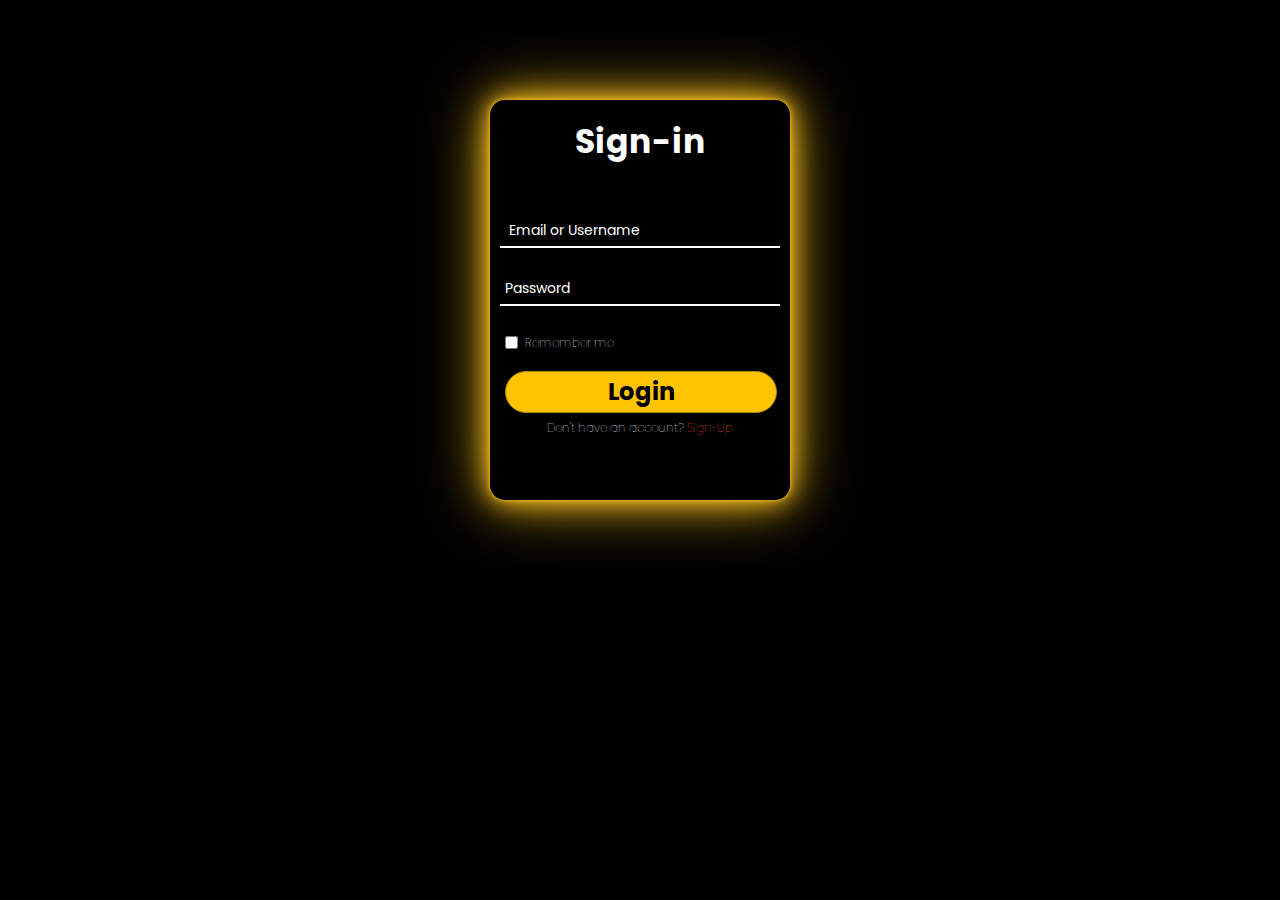
<file: New Login-Signup/index.html>
<!DOCTYPE html>
<html lang="en">
  <head>
    <meta charset="UTF-8" />
    <meta name="viewport" content="width=device-width, initial-scale=1.0" />
    <link rel="stylesheet" href="style.css" />
    <title>Login & Signup</title>
  </head>
  <body>
    <div class="container">
      <div class="main-page">
        <div class="signin-text">
          <h2>Sign-in</h2>
        </div>
        <div class="email-username-section">
          <input
            type="text"
            placeholder=" Email or Username"
            class="email-username-box" />
        </div>

        <div class="password">
          <input type="password" placeholder="Password" class="pass" />
        </div>
        <div class="checkbox-section">
          <input type="checkbox" class="main-checkbox" id="click" />
          <h4 class="checkbox-text"><label for="click">Remember me</label></h4>
        </div>
        <div class="login-button">
          <h2 class="login" id="login">
            <a class="login-link-tag" href="http://127.0.0.1:5500/signup.html"
              >Login</a
            >
          </h2>
        </div>
        <div class="account">
          <h3 class="account-text">
            Don't have an account?
            <a class="link-tag" href="http://127.0.0.1:5500/signup.html"
              >Sign-Up
            </a>
          </h3>
        </div>
      </div>
    </div>
    <script>
      function showMessage() {
        alert("Login successful");
      }

      document.getElementById("login").addEventListener("click", showMessage);
    </script>
  </body>
</html>
</file>
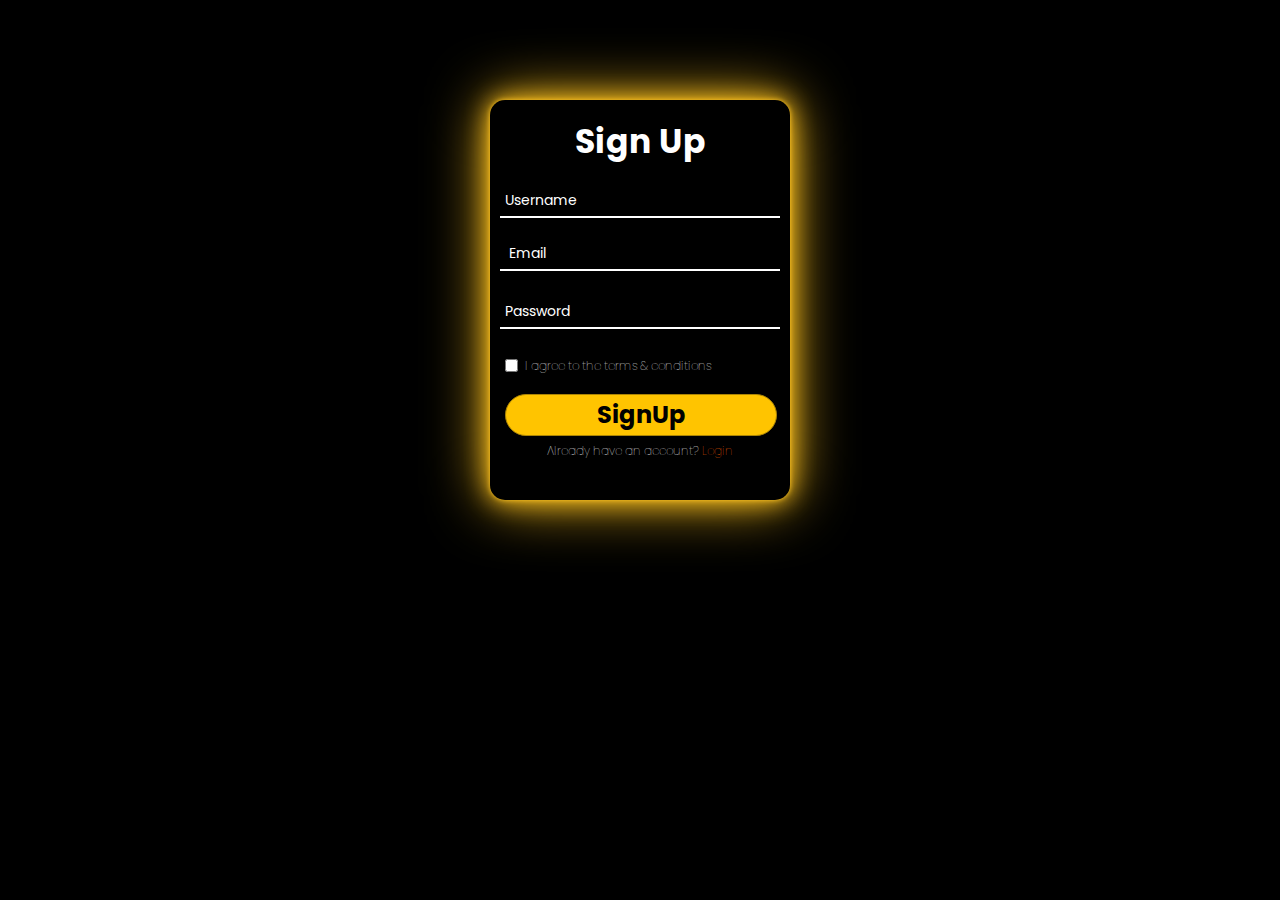
<file: New Login-Signup/signup.html>
<!DOCTYPE html>
<html lang="en">
  <head>
    <meta charset="UTF-8" />
    <meta name="viewport" content="width=device-width, initial-scale=1.0" />
    <link rel="stylesheet" href="signup.css" />
    <title>Signup Page</title>
  </head>
  <body>
    <div class="container">
      <div class="main-page">
        <div class="signin-text">
          <h2>Sign Up</h2>
        </div>
        <div class="username-section">
          <input type="text" placeholder="Username" class="username-box" />
        </div>
        <div class="email-username-section">
          <input type="text" placeholder=" Email" class="email-username-box" />
        </div>

        <div class="password">
          <input type="password" placeholder="Password" class="pass" />
        </div>
        <div class="checkbox-section">
          <input type="checkbox" class="main-checkbox" id="click" />
          <h4 class="checkbox-text">
            <label for="click">I agree to the terms & conditions</label>
          </h4>
        </div>
        <div class="login-button">
          <h2 class="login" id="login">
            <a class="login-link-tag" href="http://127.0.0.1:5500/index.html"
              >SignUp</a
            >
          </h2>
        </div>
        <div class="account">
          <h3 class="account-text">
            Already have an account?
            <a class="link-tag" href="http://127.0.0.1:5500/index.html"
              >Login
            </a>
          </h3>
        </div>
      </div>
    </div>
    <script>
      function showMessage() {
        alert("Login successful");
      }

      document.getElementById("login").addEventListener("click", showMessage);
    </script>
  </body>
</html>
</file>
<file: New Login-Signup/style.css>
@import url("https://fonts.googleapis.com/css2?family=Gabarito&family=Merriweather:wght@700&family=PT+Serif:wght@700&family=Poppins&family=Roboto&family=Roboto+Slab&display=swap");
body {
  background-color: black;
}

.container {
  align-items: center;
  justify-content: center;
  display: flex;
}
.main-page {
  height: 450px;
  width: 350px;
  margin-top: 50px;
  background-color: black;
  border-radius: 15px;
  box-shadow: 0 0 5px rgb(255, 195, 31), 0 0 25px rgb(255, 195, 31),
    0 0 60px rgb(255, 195, 31);
}

/* for sign-in text div */
.signin-text {
  color: white;
  font-family: poppins;
  font-weight: 900;
  font-size: 22px;
  text-align: center;
  margin-top: -10px;
}

/* email & username section */
.username-section {
  display: flex;
  align-items: center;
  justify-content: center;
}
.username-box {
  width: 270px;
  margin-top: -10px;
  background-color: black;
  border-top: none;
  border-left: none;
  border-right: none;
  font-family: poppins;
  font-size: 14px;
  border-color: white;
  color: white;
  padding: 5px;
  padding-left: 5px;
  outline: none;
}
::placeholder {
  color: white;
  height: 20px;
}
.email-username-section {
  display: flex;
  align-items: center;
  justify-content: center;
}
.email-username-box {
  width: 270px;
  margin-top: 20px;
  background-color: black;
  border-top: none;
  border-left: none;
  border-right: none;
  font-family: poppins;
  font-size: 14px;
  border-color: white;
  color: white;
  padding: 5px;
  padding-left: 5px;
  outline: none;
}
::placeholder {
  color: white;
  height: 20px;
}

/* password section styling */
.password {
  display: flex;
  align-items: center;
  justify-content: center;
  margin-top: 35px;
}

.pass {
  width: 270px;
  background-color: black;
  border-top: none;
  border-left: none;
  border-right: none;
  font-family: poppins;
  font-size: 14px;
  border-color: white;
  color: white;
  padding: 5px;
  padding-left: 5px;
  outline: none;
  margin-top: -10px;
}

/* for checkbox text section */
.checkbox-section {
  width: 150px;
  height: 15px;
}
.main-checkbox {
  margin-top: 30px;
  margin-left: 38px;
  color: black;
  cursor: pointer;
}
.checkbox-text {
  color: white;
  font-family: poppins;
  font-size: 12px;
  font-weight: 100;
  margin-left: 58px;
  margin-top: -19px;
  cursor: pointer;
  width: 200px;
}
/* specific element for combine to each other */
label {
  cursor: pointer;
}
/* login button section */
.login-button {
  width: 270px;
  height: 50px;
  margin-top: 50px;
  margin-left: 35px;
}

.login {
  color: black;
  background-color: rgb(255, 196, 0);
  border: 1px solid rgb(172, 133, 5);
  border-radius: 50px;
  height: 40px;
  display: flex;
  align-items: center;
  justify-content: center;
  font-family: poppins;
  cursor: pointer;
}

.login:active {
  box-shadow: 0 0 4px rgb(172, 133, 5);
}

.login-link-tag {
  text-decoration: none;
  color: black;
}

/* account section & sign-up section */
.account-text,
.link-tag {
  color: white;
  text-decoration: none;
  font-family: poppins;
  font-size: 12px;
  font-weight: 100;
  text-align: center;
  margin-top: -2px;
}
.link-tag {
  color: rgb(255, 102, 0);
}

@media only screen and (min-width: 600px) {
  .main-page {
    height: 400px;
    width: 300px;
  }

  .container {
    margin-top: 50px;
  }

  .main-checkbox {
    margin-left: 15px;
  }

  .checkbox-text {
    margin-left: 35px;
  }

  .login {
    width: 270px;
    margin-left: -20px;
  }
}

@media only screen and (max-width: 768px) {
  .main-page {
    height: 400px;
    width: 300px;
  }

  .container {
    margin-top: 50px;
  }

  .main-checkbox {
    margin-left: 15px;
  }

  .checkbox-text {
    margin-left: 35px;
  }

  .login {
    width: 270px;
    margin-left: -20px;
  }
}
</file>
<file: New Login-Signup/signup.css>
@import url("https://fonts.googleapis.com/css2?family=Gabarito&family=Merriweather:wght@700&family=PT+Serif:wght@700&family=Poppins&family=Roboto&family=Roboto+Slab&display=swap");
body {
  background-color: black;
}

.container {
  align-items: center;
  justify-content: center;
  display: flex;
}
.main-page {
  height: 450px;
  width: 350px;
  margin-top: 50px;
  background-color: black;
  border-radius: 15px;
  box-shadow: 0 0 5px rgb(255, 195, 31), 0 0 25px rgb(255, 195, 31),
    0 0 60px rgb(255, 195, 31);
}

/* for sign-in text div */
.signin-text {
  color: white;
  font-family: poppins;
  font-weight: 900;
  font-size: 22px;
  text-align: center;
  margin-top: -10px;
}

/* email & username section */
.username-section {
  display: flex;
  align-items: center;
  justify-content: center;
}
.username-box {
  width: 270px;
  margin-top: -10px;
  background-color: black;
  border-top: none;
  border-left: none;
  border-right: none;
  font-family: poppins;
  font-size: 14px;
  border-color: white;
  color: white;
  padding: 5px;
  padding-left: 5px;
  outline: none;
}
::placeholder {
  color: white;
  height: 20px;
}
.email-username-section {
  display: flex;
  align-items: center;
  justify-content: center;
}
.email-username-box {
  width: 270px;
  margin-top: 20px;
  background-color: black;
  border-top: none;
  border-left: none;
  border-right: none;
  font-family: poppins;
  font-size: 14px;
  border-color: white;
  color: white;
  padding: 5px;
  padding-left: 5px;
  outline: none;
}
::placeholder {
  color: white;
  height: 20px;
}

/* password section styling */
.password {
  display: flex;
  align-items: center;
  justify-content: center;
  margin-top: 35px;
}

.pass {
  width: 270px;
  background-color: black;
  border-top: none;
  border-left: none;
  border-right: none;
  font-family: poppins;
  font-size: 14px;
  border-color: white;
  color: white;
  padding: 5px;
  padding-left: 5px;
  outline: none;
  margin-top: -10px;
}

/* for checkbox text section */
.checkbox-section {
  width: 150px;
  height: 15px;
}
.main-checkbox {
  margin-top: 30px;
  margin-left: 38px;
  color: black;
  cursor: pointer;
}
.checkbox-text {
  color: white;
  font-family: poppins;
  font-size: 12px;
  font-weight: 100;
  margin-left: 58px;
  margin-top: -19px;
  cursor: pointer;
  width: 200px;
}
/* specific element for combine to each other */
label {
  cursor: pointer;
}
/* login button section */
.login-button {
  width: 270px;
  height: 50px;
  margin-top: 50px;
  margin-left: 35px;
}

.login {
  color: black;
  background-color: rgb(255, 196, 0);
  border: 1px solid rgb(172, 133, 5);
  border-radius: 50px;
  height: 40px;
  display: flex;
  align-items: center;
  justify-content: center;
  font-family: poppins;
  cursor: pointer;
}

.login:active {
  box-shadow: 0 0 4px rgb(172, 133, 5);
}

.login-link-tag {
  text-decoration: none;
  color: black;
}

/* account section & sign-up section */
.account-text,
.link-tag {
  color: white;
  text-decoration: none;
  font-family: poppins;
  font-size: 12px;
  font-weight: 100;
  text-align: center;
  margin-top: -2px;
}
.link-tag {
  color: rgb(255, 102, 0);
}

@media only screen and (min-width: 600px) {
  .main-page {
    height: 400px;
    width: 300px;
  }

  .container {
    margin-top: 50px;
  }

  .main-checkbox {
    margin-left: 15px;
  }

  .checkbox-text {
    margin-left: 35px;
  }

  .login {
    width: 270px;
    margin-left: -20px;
  }
}

@media only screen and (max-width: 768px) {
  .main-page {
    height: 400px;
    width: 300px;
  }

  .container {
    margin-top: 50px;
  }

  .main-checkbox {
    margin-left: 15px;
  }

  .checkbox-text {
    margin-left: 35px;
  }

  .login {
    width: 270px;
    margin-left: -20px;
  }
}
</file>
